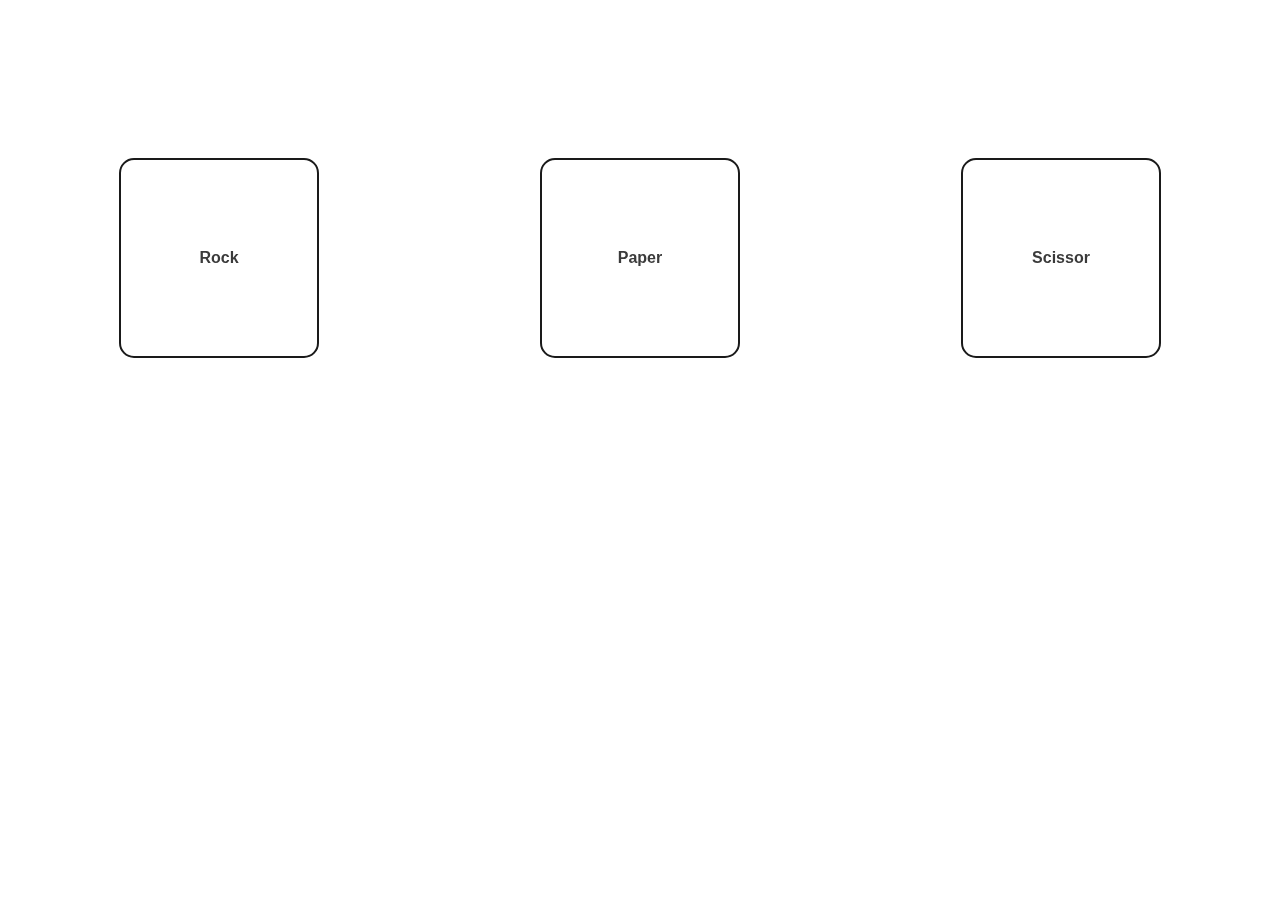
<file: index.html>
<!DOCTYPE html>
<html lang="en">
<head>
    <meta charset="UTF-8">
    <meta http-equiv="X-UA-Compatible" content="IE=edge">
    <link rel="stylesheet" href="index.css">
    <script src="javascript.js" defer></script>
    <title>Document</title>
</head>
<body>
    <div class="container">
        <button id="rock" class="button-28">Rock</button>
        <button id="paper" class="button-28">Paper</button>
        <button id="scissors" class="button-28">Scissor</button>
    </div>
    <div class="result">
        
    </div>
</body>
</html>
</file>
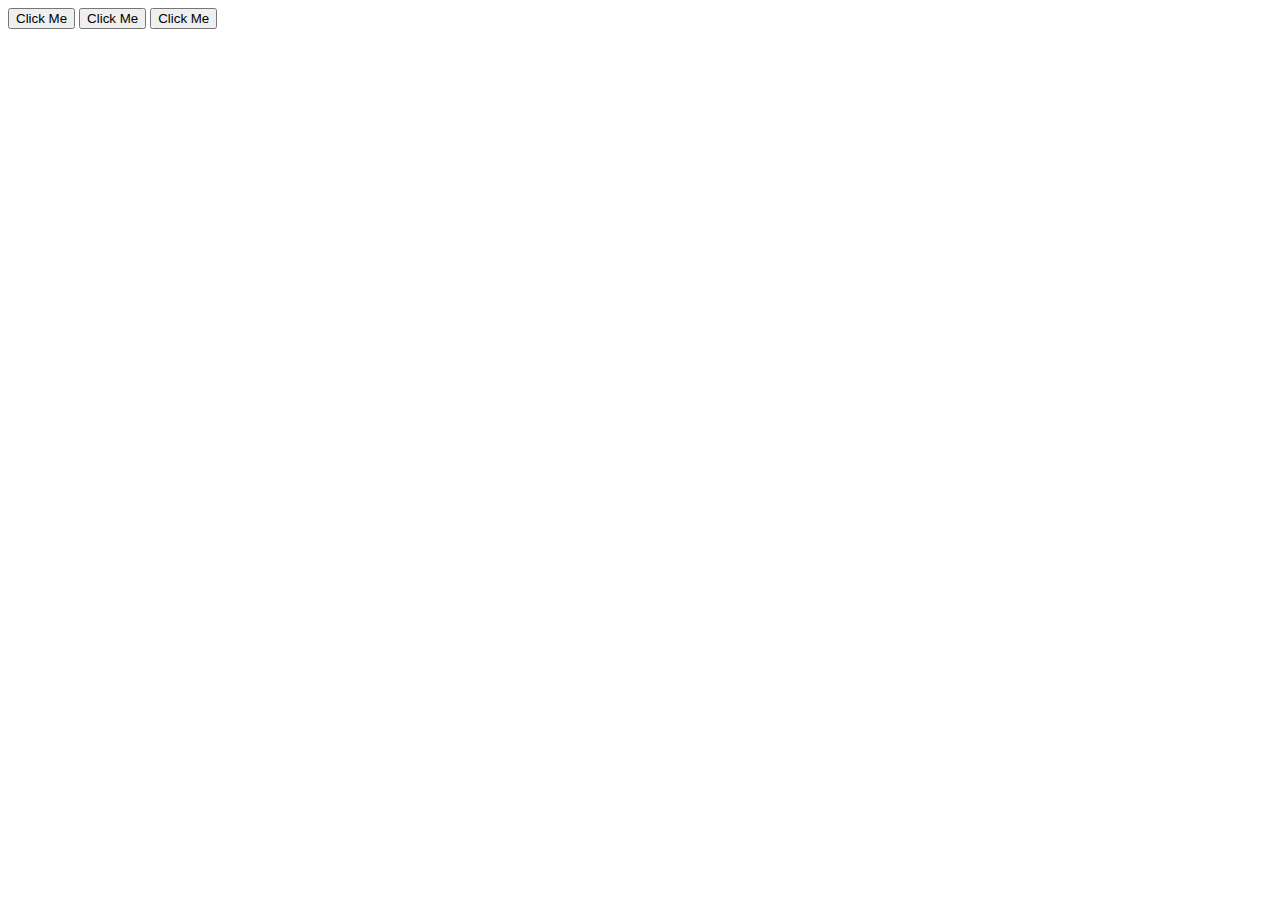
<file: test.html>
<!DOCTYPE html>
<html lang="en">
<head>
    <meta charset="UTF-8">
    <meta http-equiv="X-UA-Compatible" content="IE=edge">
    <meta name="viewport" content="width=device-width, initial-scale=1.0">
    <script src="test.js" defer></script>
    <title>Document</title>
</head>
<body>
    <button class="btn">Click Me</button>
    <button class="btn">Click Me</button>
    <button class="btn">Click Me</button>
</body>
<script>
    // const buttons = document.querySelectorAll('button');
    // buttons.forEach(button => {
    //     button.addEventListener('click', ()=>{
    //         console.log(buttons);
    //     })
    // });
</script>
</html>
</file>
<file: index.css>
/* CSS */
.button-28 {
  appearance: none;
  background-color: transparent;
  border: 2px solid #1A1A1A;
  border-radius: 15px;
  box-sizing: border-box;
  color: #3B3B3B;
  cursor: pointer;
  display: inline-block;
  font-family: Roobert,-apple-system,BlinkMacSystemFont,"Segoe UI",Helvetica,Arial,sans-serif,"Apple Color Emoji","Segoe UI Emoji","Segoe UI Symbol";
  font-size: 16px;
  font-weight: 600;
  line-height: normal;
  margin: 0;
  min-height: 60px;
  min-width: 60px;
  outline: none;
  padding: 24px 24px;
  text-align: center;
  text-decoration: none;
  transition: all 300ms cubic-bezier(.23, 1, 0.32, 1);
  user-select: none;
  -webkit-user-select: none;
  touch-action: manipulation;
  width: 100%;
  will-change: transform;
}

.button-28:disabled {
  pointer-events: none;
}

.button-28:hover {
  color: #fff;
  background-color: #1A1A1A;
  box-shadow: rgba(0, 0, 0, 0.25) 0 8px 15px;
  transform: translateY(-2px);
}

.button-28:active {
  box-shadow: none;
  transform: translateY(0);
}

.container{
    height: 500px;
    display: flex;
    align-items: center;
    justify-content: space-around;
}

.container > button{
    width: 200px;
    height: 200px;
}
</file>
